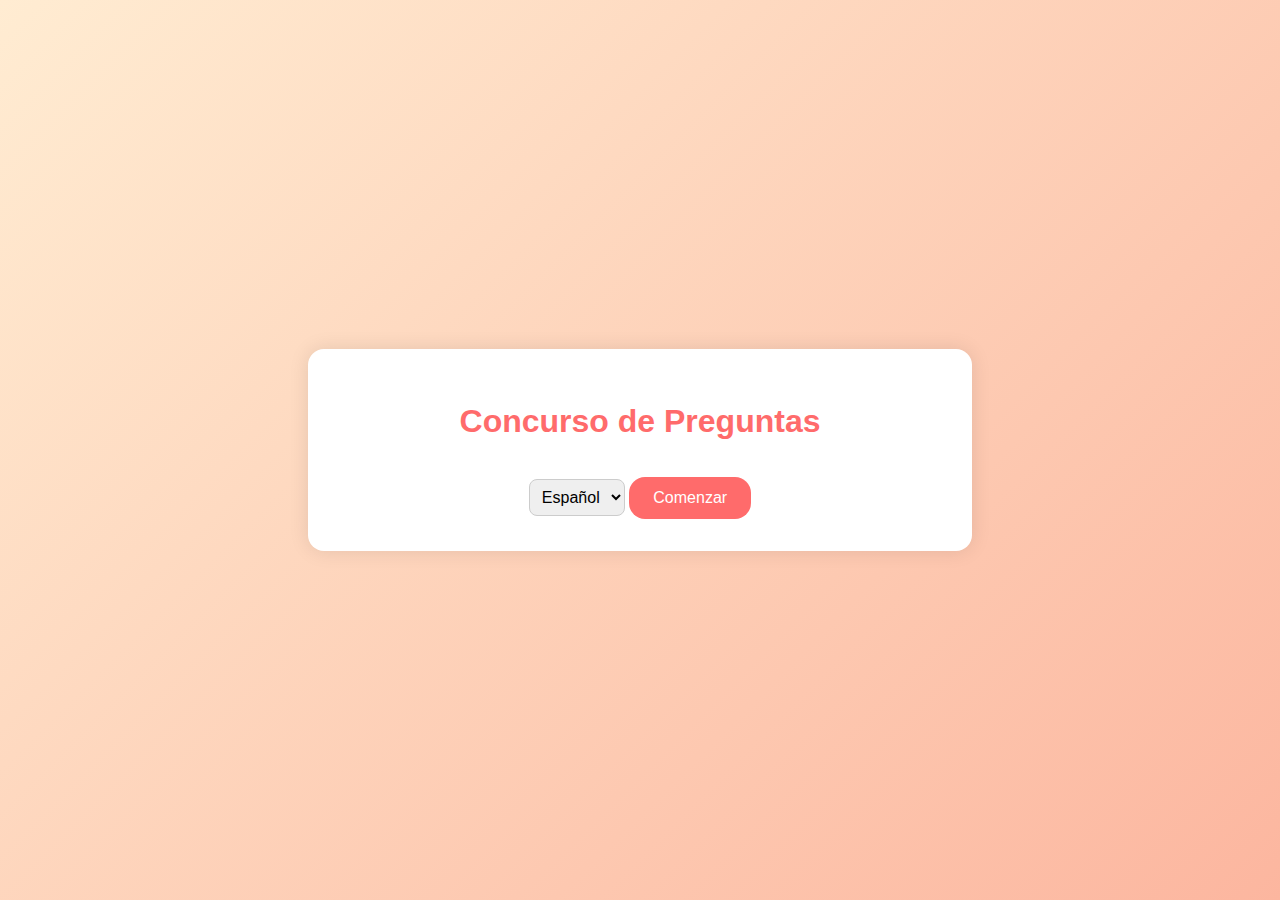
<file: TRABAJO/index.html>
<!DOCTYPE html>
<html lang="es">
<head>
  <meta charset="UTF-8" />
  <title>Trabajo XML</title>
  <link rel="stylesheet" href="styles.css" />
</head>
<body>
  <div class="screen active" id="start-screen">
    <h1 id="title-text">Concurso de Preguntas</h1>
    <select id="language" onchange="updateLanguage()">
      <option value="es">Español</option>
      <option value="en">English</option>
    </select>
    <button onclick="startQuiz()" id="start-button">Comenzar</button>
  </div>

  <div class="screen" id="quiz-screen">
    <div class="header">
      <span id="timer">Tiempo: 0s</span>
      <span id="score">Puntuación: 0</span>
    </div>
    <div id="question-container"></div>
    <button id="next-btn" onclick="nextQuestion()">Siguiente</button>
    <button id="confirm-btn" onclick="confirmAnswer()">Confirmar</button>
  </div>

  <div class="screen" id="end-screen">
    <h2 id="end-title">¡Has completado el test!</h2>
    <p id="final-score"></p>
    <button onclick="location.reload()" id="restart-button">Reiniciar</button>
  </div>

  <script src="script.js"></script>
</body>
</html>
</file>
<file: TRABAJO/styles.css>
body {
  margin: 0;
  font-family: 'Segoe UI', Tahoma, Geneva, Verdana, sans-serif;
  background: linear-gradient(135deg, #ffecd2 0%, #fcb69f 100%);
  display: flex;
  align-items: center;
  justify-content: center;
  height: 100vh;
}

.screen {
  display: none;
  background-color: #fff;
  padding: 2rem;
  border-radius: 1rem;
  box-shadow: 0 0 20px rgba(0, 0, 0, 0.1);
  width: 90%;
  max-width: 600px;
  text-align: center;
}

.screen.active {
  display: block;
}

h1, h2 {
  color: #ff6b6b;
}

button {
  background-color: #ff6b6b;
  color: #fff;
  border: none;
  padding: 0.75rem 1.5rem;
  border-radius: 1rem;
  cursor: pointer;
  font-size: 1rem;
  margin-top: 1rem;
  transition: background-color 0.3s ease;
}

button:hover {
  background-color: #ff4c4c;
}

select {
  padding: 0.5rem;
  font-size: 1rem;
  border-radius: 0.5rem;
  border: 1px solid #ccc;
  margin-top: 1rem;
}

#question-container {
  margin-top: 2rem;
  text-align: left;
}

.choice {
  background-color: #fcd5ce;
  padding: 1rem;
  border-radius: 1rem;
  margin: 0.5rem 0;
  cursor: pointer;
  transition: background-color 0.3s ease;
}

.choice:hover {
  background-color: #ffb5a7;
}

.choice.selected {
  border: 2px solid #ff6b6b;
  background-color: #ffe5d9;
}

.header {
  display: flex;
  justify-content: space-between;
  font-weight: bold;
  margin-bottom: 1rem;
}

#score {
  font-size: 1.5rem;
  color: #333;
}

.hidden {
  display: none !important;
}

#confirm-btn {
  display: none;
}

.choice.correct {
  background-color: #4CAF50; 
  color: white;
}

.choice.incorrect {
  background-color: #F44336;
  color: white;
}
</file>
